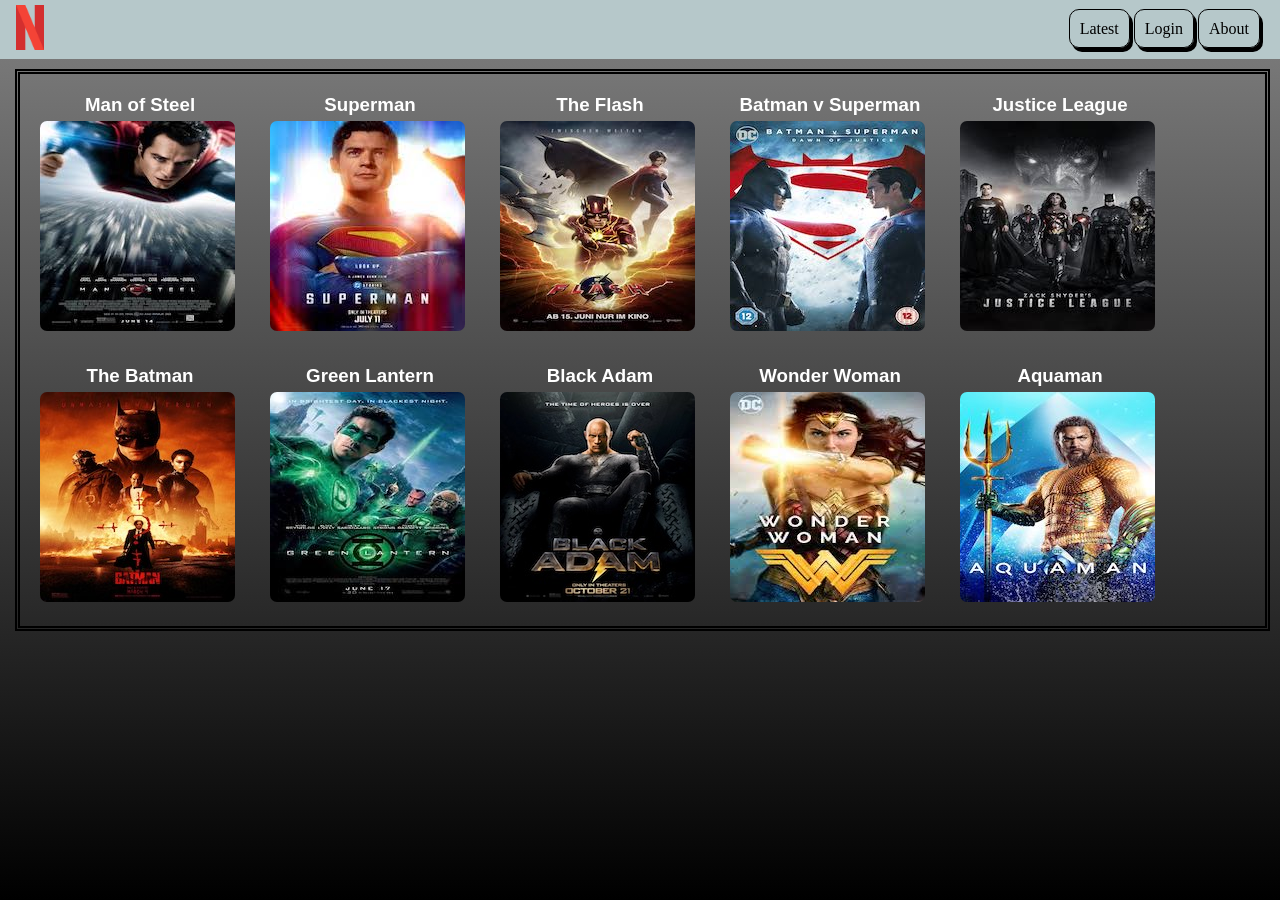
<file: Index.html>
<!DOCTYPE html>
<html lang="en">

<head>
  <meta charset="UTF-8">
  <meta name="viewport" content="width=device-width, initial-scale=1.0">
  <link rel="stylesheet" href="movies.css">
  <title>Login Page</title>
</head>

<body>
  <div class="main-heading">
    <div class="logo">
      <img class="netflix" src="Icons/netflix.png" alt="logo">
    </div>
    <div class="nav-bar">
      <a href="">Latest</a>
      <a href="loginPage.html">Login</a>
      <a href="">About</a>


    </div>
  </div>
  <div class="main-container">
    <div class="box-1">
      <h3>Man of Steel</h3><img src="movie posters/MoS logo.jpg" alt="">
    </div>
    <div class="box-2">
      <h3>Superman</h3><img src="movie posters/superman.jpeg" alt="">
    </div>
    <div class="box-3">
      <h3>The Flash</h3><img src="movie posters/the flash.jpg" alt="">
    </div>
    <div class="box-4">
      <h3>Batman v Superman</h3> <img src="movie posters/BvS.jpg" alt="">
    </div>
    <div class="box-5">
      <h3>Justice League</h3><img src="movie posters/JLZS.jpg" alt="">
    </div>
    <div class="box-6">
      <h3>The Batman</h3><img src="movie posters/thebatman.jpeg" alt="">
    </div>
    <div class="box-7">
      <h3>Green Lantern</h3><img src="movie posters/GreenLantern.jpg" alt="">
    </div>
    <div class="box-8">
      <h3>Black Adam</h3><img src="movie posters/BlackAdam.jpg" alt="">
    </div>
    <div class="box-9">
      <h3>Wonder Woman</h3><img src="movie posters/WonderWoman.jpg" alt="">
    </div>
    <div class="box-10">
      <h3>Aquaman</h3><img src="movie posters/aquaman.jpg" alt="">
    </div>
  </div>
</body>

</html>
</file>
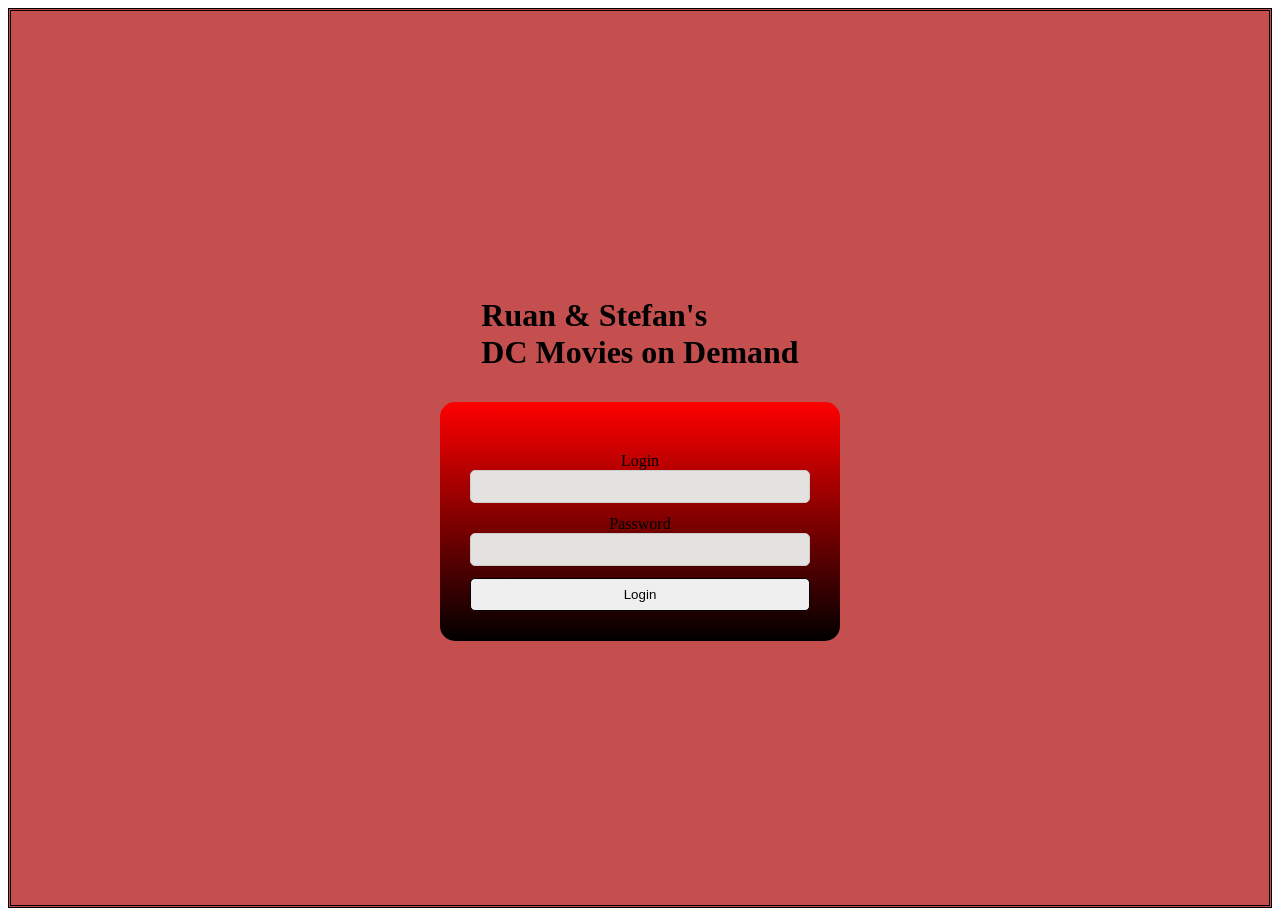
<file: loginPage.html>
<!DOCTYPE html>
<html lang="en">

<head>
   <meta charset="UTF-8">
   <meta name="viewport" content="width=device-width, initial-scale=1.0">
   <title>Login Page</title>
   <link rel="stylesheet" href="loginPage.css">
</head>

<body>

   <div class="mainContainer">
      <h1>Ruan & Stefan's <br>DC Movies on Demand</h1>
      <div class="container">
         <div class="loginContainer">
            <label for="">Login
               <input type="text" name="login" id="login">
            </label>
            <label for="">Password
               <input type="password" id="password">
            </label>
            <button onclick="checkLogin()">Login</button>
         </div>
      </div>
   </div>

   <script src="loginPage.js"></script>
</body>

</html>
</file>
<file: movies.css>
* {
   margin: 0;
   padding: 0;
   box-sizing: border-box;
}

body {
   background: linear-gradient(to top, black, gray);
   background-repeat: no-repeat;
   background-attachment: fixed;
}

a {
   text-decoration: none;
   padding: 10px;
   border: 1px solid black;
   border-radius: 10px;
   box-shadow: 3px 4px black;
   color: black;

}

a:hover {
   background-color: gray;
}

.main-heading {
   background-color: #b6c8ca;
   display: flex;
   justify-content: space-between;
   flex-wrap: wrap;


}

@media (max-width:500px) {
   a {
      flex: 1;
      display: flex;
      flex-direction: column;

   }
}

.nav-bar {
   padding: 20px;
}

.main-container {
   display: grid;
   grid-template-columns: repeat(auto-fit, 200px);
   gap: 30px;
   margin: 10px 10px 10px 15px;
   border: 5px double black;
   padding: 20px;

}

.box-1,
.box-2,
.box-3,
.box-4,
.box-5,
.box-6,
.box-7,
.box-8,
.box-9,
.box-10 {

   color: white;
}


.netflix {
   width: 60px;
   height: 55px;
   padding: 5px;
}

img {

   border-radius: 7px;
}

h3 {
   text-align: center;
   font-family: Arial;
   padding-bottom: 5px;
}
</file>
<file: loginPage.css>
* {
   box-sizing: border-box;

}

/* Main page container */
.mainContainer {
   min-height: 100vh;
   width: 100%;
   background-color: rgb(197, 79, 79);

   display: flex;
   flex-direction: column;
   /* stack items vertically */
   justify-content: center;
   align-items: center;

   gap: 10px;
   /* space between header and login box */

   border: 3px double black;
}

/* Login box */
.container {
   width: 90%;
   max-width: 400px;
   padding: 30px;
   background-image: linear-gradient(to top, black, red);
   text-align: center;
   border-radius: 15px;
}

/* Login form */
.loginContainer {
   display: flex;
   flex-direction: column;
   gap: 12px;
   margin-top: 20px;
}

/* Inputs */
input {
   width: 100%;
   padding: 8px;
   border-radius: 5px;
   border: 1px solid #ccc;
   background-color: rgb(228, 225, 225);
}

/* Button */
button {
   width: 100%;
   padding: 8px;
   border-radius: 5px;
   border: 1px solid black;
   cursor: pointer;
}

/* Small screens */
@media (max-width: 500px) {
   .container {
      width: 95%;
      padding: 20px;
   }
}

h1 {
   display: block;
}
</file>
